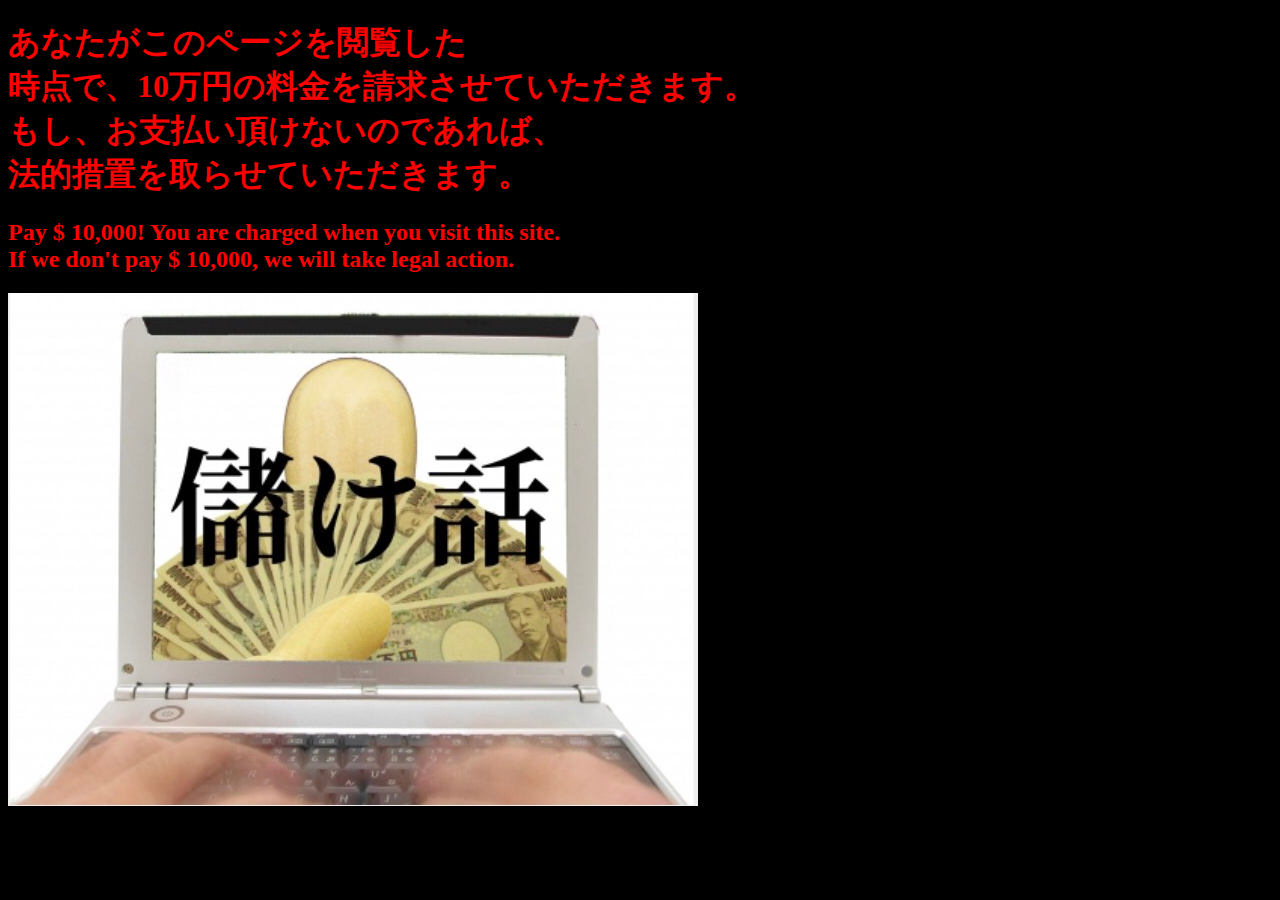
<file: sub.html>
<!DOCTYPE html>
<html lang="ja">
<head>
	<meta charset="UTF-8">
	<title>かかった</title>
	<meta name="viewport" content="width=device-width,initial-scale=1.0">
<link rel="stylesheet" type="text/css" href="style.css">
</head>
<body bgcolor="#000">
	<h1><font color="red">あなたがこのページを閲覧した<br>
	    時点で、10万円の料金を請求させていただきます。<br>
	    もし、お支払い頂けないのであれば、<br>
	    法的措置を取らせていただきます。<br></font>
	</h1>
	
	<h2><font color="red">Pay $ 10,000! You are charged when you visit this site.<br>
	 If we don't pay $ 10,000, we will take legal action.</font></h2>
	
	<img src="S__42754062.jpg">
</body>
</html>
</file>
<file: style.css>
@charset "utf-8";

.tax{
	background-color: #E4E4E4;
	background-image: url('3226263_l.jpg');
	background-repeat: repeat-y;
	
}

.btn{
	border: 10px solid blue;
	border-radius: 30px;
	background-color: green;
	padding: 20px;
	text-align: center;
	color: white;
	width: 140px;
}

.buttons:not(:first-of-type){
	margin-top: 20px;
}
</file>
